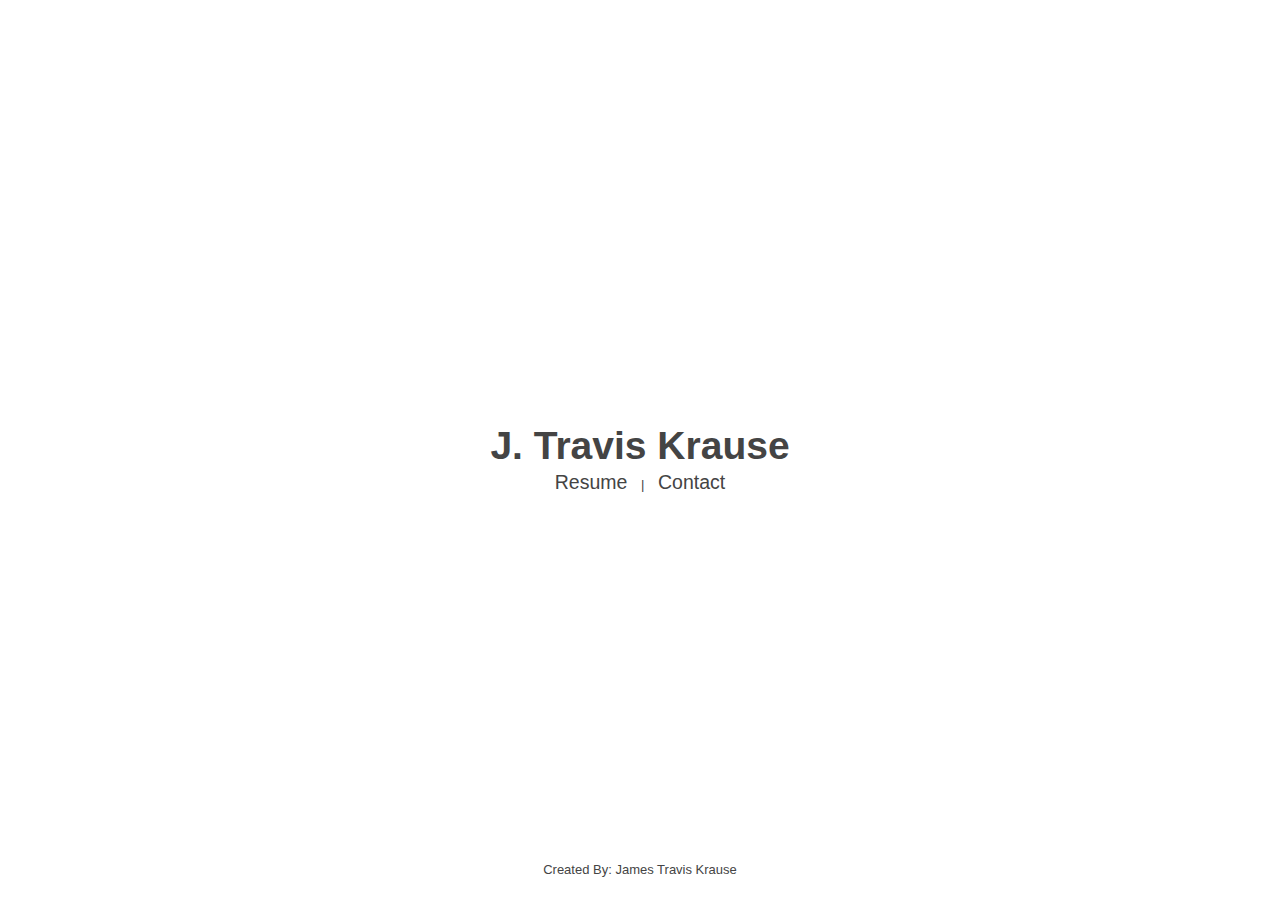
<file: index.html>
<!doctype html>
<!--[if lt IE 7 ]> <html lang="en" class="no-js ie6"> <![endif]-->
<!--[if IE 7 ]>    <html lang="en" class="no-js ie7"> <![endif]-->
<!--[if IE 8 ]>    <html lang="en" class="no-js ie8"> <![endif]-->
<!--[if IE 9 ]>    <html lang="en" class="no-js ie9"> <![endif]-->
<!--[if (gt IE 9)|!(IE)]><!--> <html lang="en" class="no-js"> <!--<![endif]-->
<head>
	<meta charset="UTF-8">
	<meta http-equiv="X-UA-Compatible" content="IE=edge,chrome=1">

	<title>Krause</title>
	<meta name="description" content="">
	<meta name="author" content="James Travis Krause">
	<meta name="viewport" content="width=device-width, initial-scale=1.0">

	<script src="js/libs/modernizr-1.7.min.js"></script>
	<link rel="stylesheet" href="css/style.css">
	<link rel="stylesheet" media="handheld, only screen and (max-device-width: 480px)" href="css/handheld.css" rel="stylesheet">
	<link rel="shortcut icon" href="favicon.ico" type="image/x-icon">
    <link rel="apple-touch-icon" href="favicon.png">
</head>
<body>
	<div id="floater"></div>
	<div id="content">
		<header>
			<h1 align="center">J. Travis Krause</h1>
			<center>
			<span id="menu1">
				<span>Resume</span> |
				<span>Contact</span>
			</span>
			<br><br>
			<span id="menu2">
				<span>
					<a href="file/resume2019_summer.pdf">
						<img height="16px" width="16px" src="img/pdf_icon.gif"> Resume 2019
					</a>
				</span>
				<span>
					<a href="http://www.linkedin.com/in/traviskrause">
						<img height="16px" width="16px" src="img/linkedin.gif"> LinkedIn
					</a> |
					<a href="https://www.facebook.com/trav.krause">
						<img height="16px" width="16px" src="img/facebook.gif"> Facebook
					</a>
					<br>
					<a href="mailto:travis@houseofkrause.org">
						<img height="16px" width="16px" src="img/gmail.gif"> Email
					</a> |
					<a>
						<img height="16px" width="16px" src="img/phone.gif"> 254.537.3623
					</a>
				</span>
			</span>
			</center>
		</header>

	</div>
	<center><footer>
		Created By: James Travis Krause
	</footer></center>

	<script>!window.jQuery && document.write(unescape('%3Cscript src="js/libs/jquery-1.5.1.min.js"%3E%3C/script%3E'))</script>
	<script src="js/plugins.js"></script>
	<script src="js/script.js"></script>
	<!--[if lt IE 7 ]>
	<script src="js/libs/dd_belatedpng.js"></script>
	<script> DD_belatedPNG.fix('img, .png_bg');</script>
	<![endif]-->
</body>
</html>
</file>
<file: css/style.css>
/* ==== Scroll down to find where to put your styles :) ==== */

/*  HTML5 ✰ Boilerplate  */

html, body, div, span, object, iframe,
h1, h2, h3, h4, h5, h6, p, blockquote, pre,
abbr, address, cite, code, del, dfn, em, img, ins, kbd, q, samp,
small, strong, sub, sup, var, b, i, dl, dt, dd, ol, ul, li,
fieldset, form, label, legend,
table, caption, tbody, tfoot, thead, tr, th, td,
article, aside, canvas, details, figcaption, figure,
footer, header, hgroup, menu, nav, section, summary,
time, mark, audio, video {
  margin: 0;
  padding: 0;
  border: 0;
  font-size: 100%;
  font: inherit;
  vertical-align: baseline;
}

article, aside, details, figcaption, figure,
footer, header, hgroup, menu, nav, section {
  display: block;
}

blockquote, q { quotes: none; }
blockquote:before, blockquote:after,
q:before, q:after { content: ''; content: none; }
ins { background-color: #ff9; color: #000; text-decoration: none; }
mark { background-color: #ff9; color: #000; font-style: italic; font-weight: bold; }
del { text-decoration: line-through; }
abbr[title], dfn[title] { border-bottom: 1px dotted; cursor: help; }
table { border-collapse: collapse; border-spacing: 0; }
hr { display: block; height: 1px; border: 0; border-top: 1px solid #ccc; margin: 1em 0; padding: 0; }
input, select { vertical-align: middle; }

body { font:13px/1.231 sans-serif; *font-size:small; } 
select, input, textarea, button { font:99% sans-serif; }
pre, code, kbd, samp { font-family: monospace, sans-serif; }

html { overflow-y: scroll; }
a:hover, a:active { outline: none; }
ul, ol { margin-left: 2em; }
ol { list-style-type: decimal; }
nav ul, nav li { margin: 0; list-style:none; list-style-image: none; }
small { font-size: 85%; }
strong, th { font-weight: bold; }
td { vertical-align: top; }

sub, sup { font-size: 75%; line-height: 0; position: relative; }
sup { top: -0.5em; }
sub { bottom: -0.25em; }

pre { white-space: pre; white-space: pre-wrap; word-wrap: break-word; padding: 15px; }
textarea { overflow: auto; }
.ie6 legend, .ie7 legend { margin-left: -7px; } 
input[type="radio"] { vertical-align: text-bottom; }
input[type="checkbox"] { vertical-align: bottom; }
.ie7 input[type="checkbox"] { vertical-align: baseline; }
.ie6 input { vertical-align: text-bottom; }
label, input[type="button"], input[type="submit"], input[type="image"], button { cursor: pointer; }
button, input, select, textarea { margin: 0; }
input:valid, textarea:valid   {  }
input:invalid, textarea:invalid { border-radius: 1px; -moz-box-shadow: 0px 0px 5px red; -webkit-box-shadow: 0px 0px 5px red; box-shadow: 0px 0px 5px red; }
.no-boxshadow input:invalid, .no-boxshadow textarea:invalid { background-color: #f0dddd; }

::-moz-selection{ background: #FF5E99; color:#fff; text-shadow: none; }
::selection { background:#FF5E99; color:#fff; text-shadow: none; }
a:link { -webkit-tap-highlight-color: #FF5E99; }

button {  width: auto; overflow: visible; }
.ie7 img { -ms-interpolation-mode: bicubic; }

body, select, input, textarea {  color: #444; }
h1, h2, h3, h4, h5, h6 { font-weight: bold; }
a, a:active, a:visited { color: #607890; }
a:hover { color: #036; }

/*
    // ========================================== \\
   ||                                              ||
   ||               Your styles !                  ||
   ||                                              ||
    \\ ========================================== //
*/

html, body {
	height:100%;
	width:100%;
	margin:0;
}

#floater {
	float:left;
	height:48%;
	margin-bottom:-10px;
}

#top {
	float:right;
	width:100%;
	text-align:center;
}

#content {
	clear:both;
	height:50%;
	margin-bottom:-10px;
	position:relative;
}

header h1 {
		font-size: 300%;
}

#menu1 span {
	text-decoration:none;
	font-size: 150%;
	margin:15px 10px 15px 10px;
}

#menu2 a, #menu2 span {
	text-decoration:none;
	font-size: 125%;
	color:black;
	margin:15px 10px 15px 10px;
}

#main {
	width:100%;
	position:absolute;
	display:none;
}

#box {
	margin: 50px auto 20px auto;
	padding:20px;
	max-width:980px;
	min-width:75%;
	background: #EEE;
	border-right:solid;
	border-bottom:solid;
	border-color:grey;
	top:150px;
}

.ir { display: block; text-indent: -999em; overflow: hidden; background-repeat: no-repeat; text-align: left; direction: ltr; }
.hidden { display: none; visibility: hidden; }
.visuallyhidden { border: 0; clip: rect(0 0 0 0); height: 1px; margin: -1px; overflow: hidden; padding: 0; position: absolute; width: 1px; }
.visuallyhidden.focusable:active,
.visuallyhidden.focusable:focus { clip: auto; height: auto; margin: 0; overflow: visible; position: static; width: auto; }
.invisible { visibility: hidden; }
.clearfix:before, .clearfix:after { content: "\0020"; display: block; height: 0; overflow: hidden; }
.clearfix:after { clear: both; }
.clearfix { zoom: 1; }


@media all and (orientation:portrait) {

}

@media all and (orientation:landscape) {

}

@media screen and (max-device-width: 480px) {

  /* html { -webkit-text-size-adjust:none; -ms-text-size-adjust:none; } */
}


@media print {
  * { background: transparent !important; color: black !important; text-shadow: none !important; filter:none !important;
  -ms-filter: none !important; } 
  a, a:visited { color: #444 !important; text-decoration: underline; }
  a[href]:after { content: " (" attr(href) ")"; }
  abbr[title]:after { content: " (" attr(title) ")"; }
  .ir a:after, a[href^="javascript:"]:after, a[href^="#"]:after { content: ""; }  
  pre, blockquote { border: 1px solid #999; page-break-inside: avoid; }
  thead { display: table-header-group; }
  tr, img { page-break-inside: avoid; }
  @page { margin: 0.5cm; }
  p, h2, h3 { orphans: 3; widows: 3; }
  h2, h3{ page-break-after: avoid; }
}
</file>
<file: css/handheld.css>
* {
  float: none;
  background: #fff;
  color: #000;
}

body {
	font-size: 80%;
}

#floater {
	height:30px;
	margin-bottom:0px;
}

footer {
	position:absolute;
	bottom:0px;
	width:100%;
}
</file>
